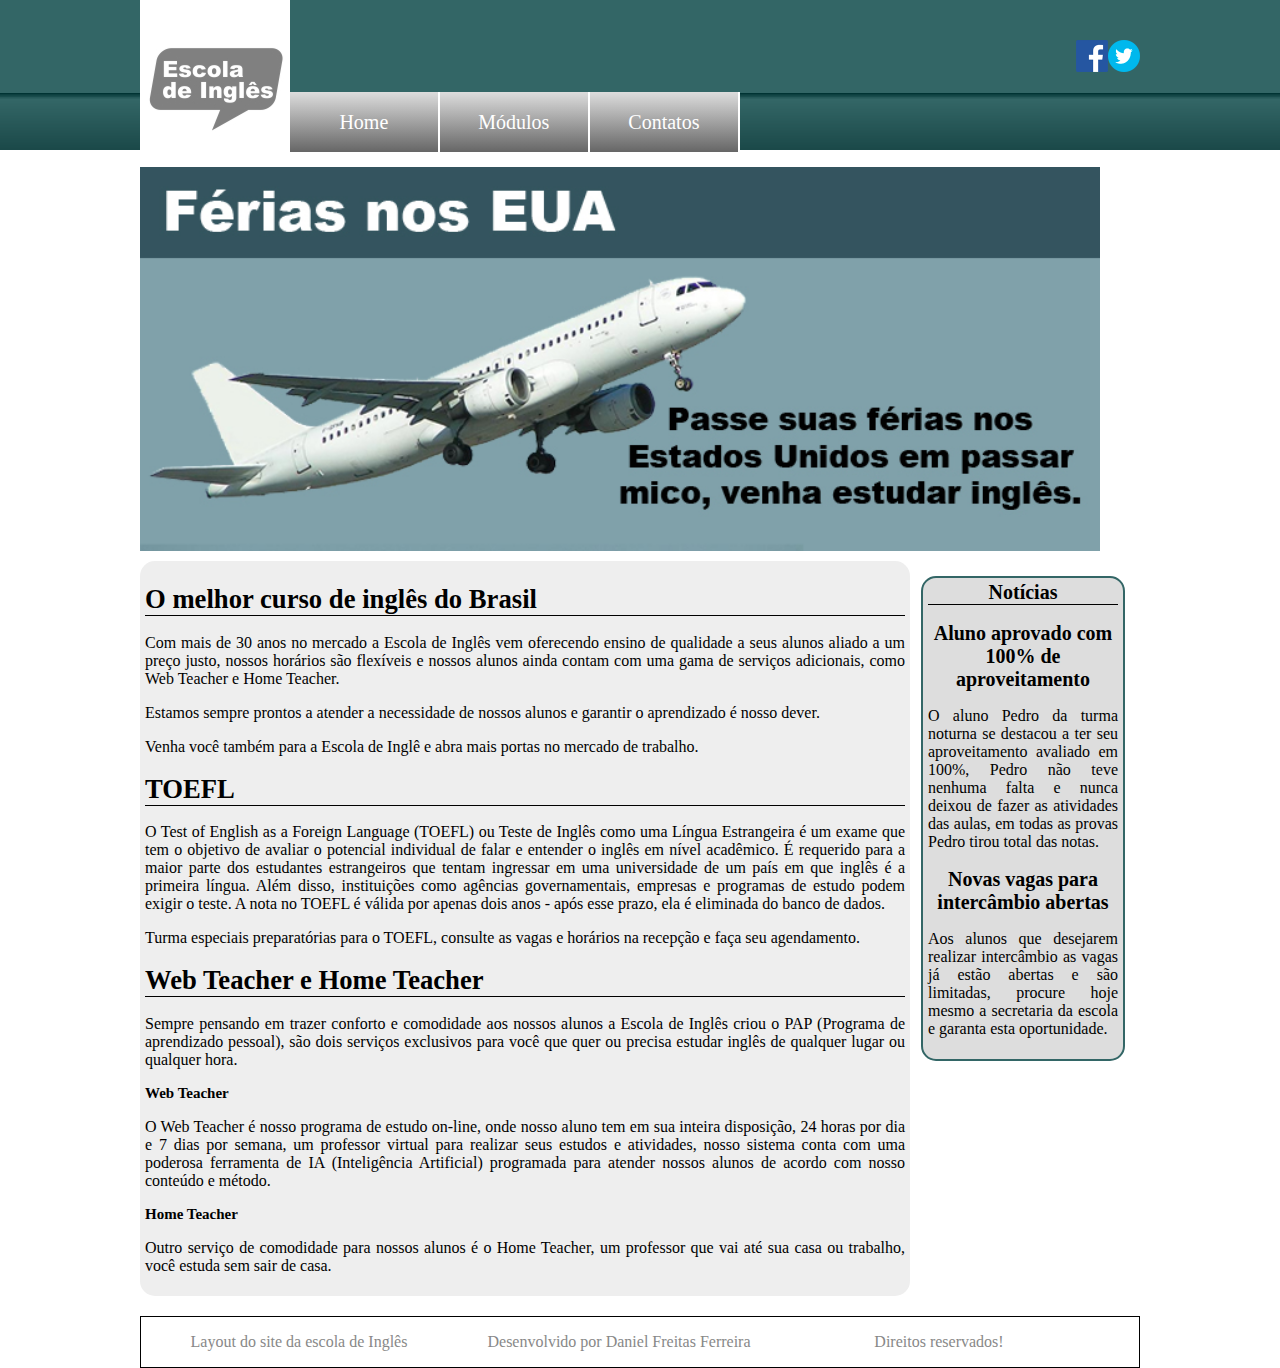
<file: index.html>
<!DOCTYPE html>
<html lang="pt-br">
<head>
    <meta charset="UTF-8">
    <meta name="viewport" content="width=device-width, initial-scale=1.0">
    <meta http-equiv="X-UA-Compatible" content="ie=edge">
    <link rel="stylesheet" href="css/style.css">
    <title>Escola de Inglês</title>
</head>
<body onload="slider()">
    <header id="cabecalho">
        <img src="img/logo.jpg" alt="Logo Escola de Inglês">
        <div id="social">
            <img src="img/facebook.png" alt="Imagem do facebook">
            <img src="img/twitter.png" alt="Imagem do twitter">
        </div>
        <nav id="menu">
            <ul>
                <li><a href="index.html" target="_self">Home</a></li>
                <li><a href="modulos.html" target="_self">Módulos</a></li>
                <li><a href="contato.html" target="_self">Contatos</a></li>
            </ul>
        </nav>
    </header>
    <br class="fix">
    
    <section id="banner">
        <div id="slider">
            <div id="b1">
                <img src="img/banner1.jpg" alt="imagem estatua liberdade">
            </div>
            <div id="b2">
                <img src="img/banner2.jpg" alt="imagem dinheiro">
            </div>
            <div id="b3">
                <img src="img/banner3.jpg" alt="imagem aviao viagem">
            </div>
        </div>
    </section>

    <section id="cxLateral">
        <aside id="lateral">
            <h1>Notícias</h1>
            <article>
                <h2>Aluno aprovado com 100% de aproveitamento</h2>
                <p>
                    O aluno Pedro da turma noturna se destacou a ter seu aproveitamento avaliado em 100%,
                    Pedro não teve nenhuma falta e nunca deixou de fazer as atividades das aulas, em todas as provas Pedro
                    tirou total das notas.
                </p>
            </article>
            <article>
                <h2>Novas vagas para intercâmbio abertas</h2>
                <p>Aos alunos que desejarem realizar intercâmbio as vagas já estão abertas e são limitadas,
                    procure hoje mesmo a secretaria da escola e garanta esta oportunidade.
                </p>
            </article>
        </aside>
    </section>

    <section id="main">
        <article>
            <h1>O melhor curso de inglês do Brasil</h1>
            <p>Com mais de 30 anos no mercado a Escola de Inglês vem oferecendo ensino de qualidade a seus
                alunos aliado a um preço justo, nossos horários são flexíveis e nossos alunos ainda contam com uma gama de
                serviços adicionais, como Web Teacher e Home Teacher.</p>
            <p>Estamos sempre prontos a atender a necessidade de nossos alunos e garantir o aprendizado é
                nosso dever.</p>
            <p>Venha você também para a Escola de Inglê e abra mais portas no mercado de trabalho.</p>
        </article>
        <article>
            <h1>TOEFL</h1>
            <p>O Test of English as a Foreign Language (TOEFL) ou Teste de Inglês como uma Língua Estrangeira
                é um exame que tem o objetivo de avaliar o potencial individual de falar e entender o inglês em nível
                acadêmico. É requerido para a maior parte dos estudantes estrangeiros que tentam ingressar em uma
                universidade de um país em que inglês é a primeira língua. Além disso, instituições como agências
                governamentais, empresas e programas de estudo podem exigir o teste. A nota no TOEFL é válida por apenas dois
                anos - após esse prazo, ela é eliminada do banco de dados.</p>
            <p>Turma especiais preparatórias para o TOEFL, consulte as vagas e horários na recepção e faça
                seu agendamento.
            </p>
        </article>
        <article>
            <h1>Web Teacher e Home Teacher</h1>
            <p>Sempre pensando em trazer conforto e comodidade aos nossos alunos a Escola de Inglês criou o
                PAP (Programa de aprendizado pessoal), são dois serviços exclusivos para você que quer ou precisa estudar
                inglês de qualquer lugar ou qualquer hora.</p>
            <h2>Web Teacher</h2>
            <p>O Web Teacher é nosso programa de estudo on-line, onde nosso aluno tem em sua inteira
                disposição, 24 horas por dia e 7 dias por semana, um professor virtual para realizar seus estudos e
                atividades, nosso sistema conta com uma poderosa ferramenta de IA (Inteligência Artificial) programada para
                atender nossos alunos de acordo com nosso conteúdo e método.</p>
            <h2>Home Teacher</h2>
            <p>Outro serviço de comodidade para nossos alunos é o Home Teacher, um professor que vai até sua
                casa ou trabalho, você estuda sem sair de casa.</p>
        </article>
    </section>

    <footer>
        <p>Layout do site da escola de Inglês</p>
        <p>Desenvolvido por Daniel Freitas Ferreira</p>
        <p>Direitos reservados!</p>
    </footer>
    <script src="js/scripts.js"></script>
</body>
</html>
</file>
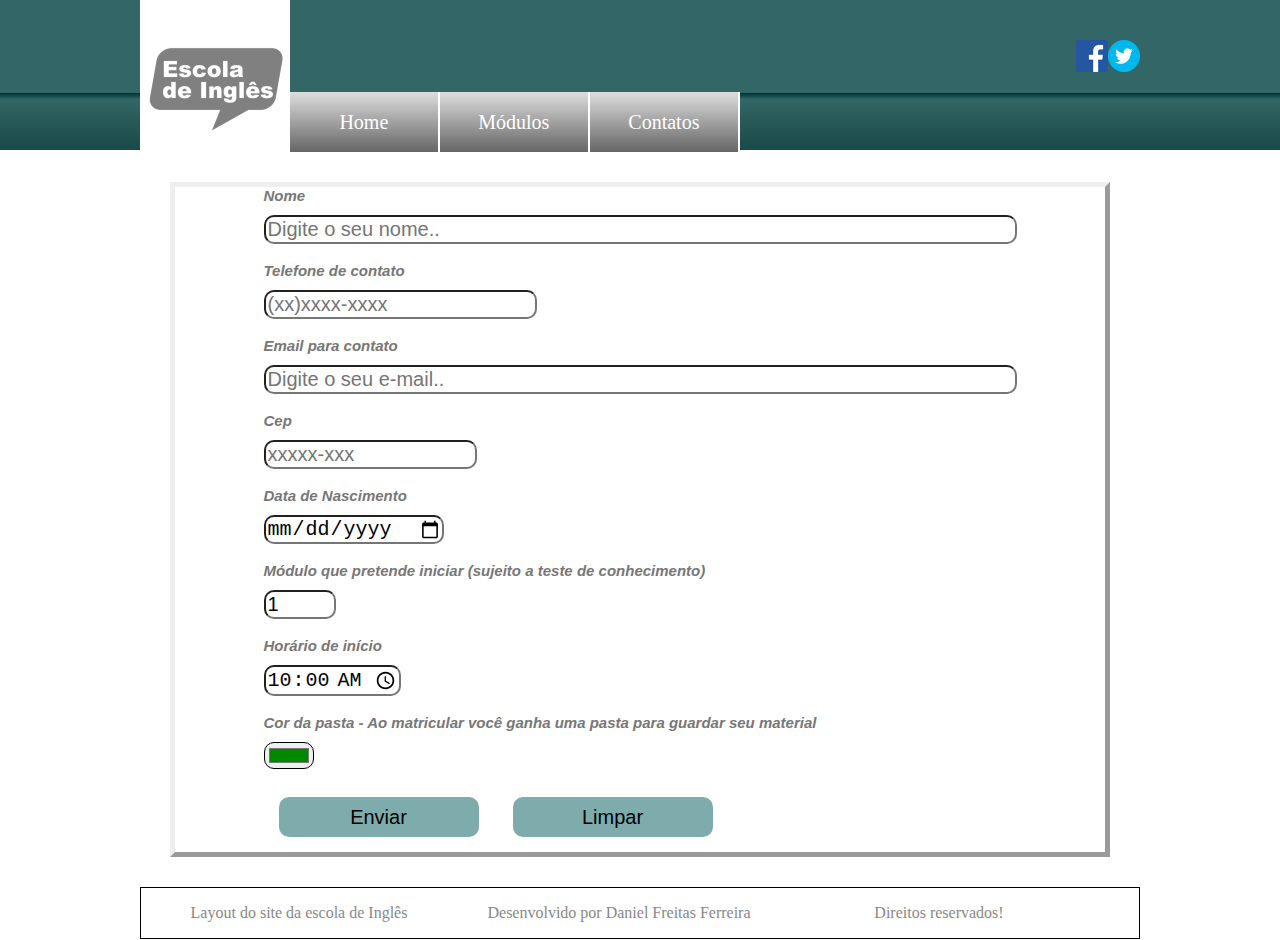
<file: contato.html>
<!DOCTYPE html>
<html lang="pt-br">
<head>
    <meta charset="UTF-8">
    <meta name="viewport" content="width=device-width, initial-scale=1.0">
    <meta http-equiv="X-UA-Compatible" content="ie=edge">
    <link rel="stylesheet" href="css/style.css">
    <title>Escola de Inglês</title>
</head>
<body>
    <header id="cabecalho">
        <img src="img/logo.jpg" alt="Logo Escola de Inglês">
        <div id="social">
            <img src="img/facebook.png" alt="Imagem do facebook">
            <img src="img/twitter.png" alt="Imagem do twitter">
        </div>
        <nav id="menu">
            <ul>
                <li><a href="index.html" target="_self">Home</a></li>
                <li><a href="modulos.html" target="_self">Módulos</a></li>
                <li><a href="contato.html" target="_self">Contatos</a></li>
            </ul>
        </nav>
    </header>
    <br class="fix">
    <section id="contato">
        <form name="fContato" method="post" action="#">
            <label>Nome</label><br>
            <input type="text" maxlength="50" size="60" name="fNome" autofocus required placeholder="Digite o seu nome.."><br><br>

            <label>Telefone de contato</label><br>
            <input type="tel" maxlength="15" size="20" name="fFone" placeholder="(xx)xxxx-xxxx" required><br><br>

            <label>Email para contato</label><br>
            <input type="email" maxlength="50" size="60" name="fEmail" required placeholder="Digite o seu e-mail.."><br><br>

            <label>Cep</label><br>
            <input type="text" maxlength="10" size="15" name="fCep" placeholder="xxxxx-xxx" pattern="\d{5}-
                    ?\d{3}" required><br><br>

            <label>Data de Nascimento</label><br>
            <input type="date" name="fNascimento" required><br><br>

            <label>Módulo que pretende iniciar (sujeito a teste de conhecimento)</label><br>
            <input type="number" min="1" max="10" step="1" value="1" name="fModulo"><br><br>

            <label>Horário de início</label><br>
            <input type="time" name="fHorario" step="1800" value="10:00"><br><br>

            <label>Cor da pasta - Ao matricular você ganha uma pasta para guardar seu material</label><br>
            <input type="color" name="fCor" value="#008800"><br><br>
            
            <input type="submit" value="Enviar" class="botao">
            <input type="reset" value="Limpar" class="botao">
        </form>
    </section>
    <footer>
        <p>Layout do site da escola de Inglês</p>
        <p>Desenvolvido por Daniel Freitas Ferreira</p>
        <p>Direitos reservados!</p>
    </footer>
</body>
</file>
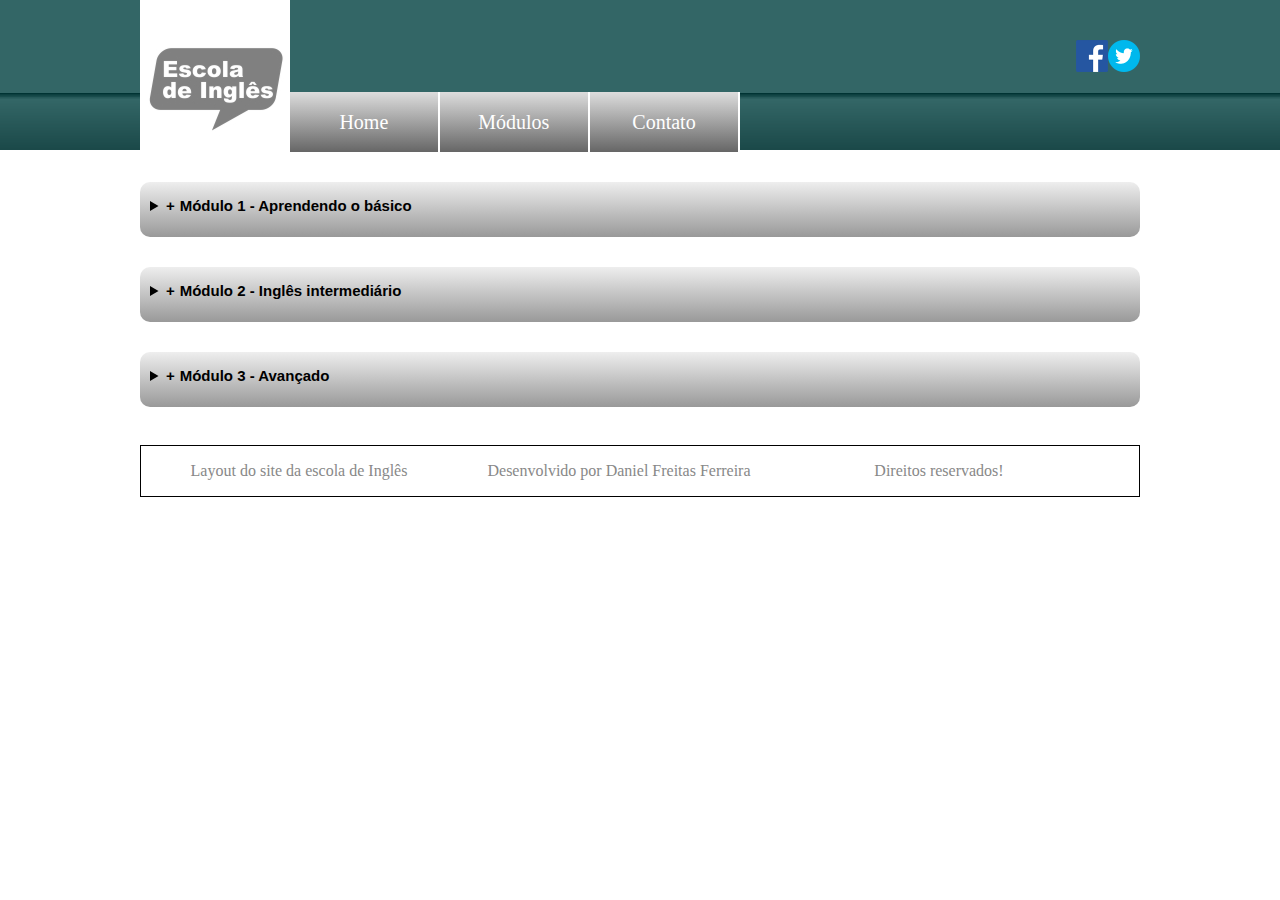
<file: modulos.html>
<!DOCTYPE html>
<html lang="pt-br">
<head>
    <meta charset="UTF-8">
    <meta name="viewport" content="width=device-width, initial-scale=1.0">
    <meta http-equiv="X-UA-Compatible" content="ie=edge">
    <link rel="stylesheet" href="css/style.css">
    <title>Escola de Inglês</title>
</head>
<body>
    <header id="cabecalho">
        <img src="img/logo.jpg">
        <div id="social">
            <img src="img/facebook.png">
            <img src="img/twitter.png">
        </div>
        <nav id="menu">
            <ul>
                <li><a href="index.html" target="_self">Home</a></li>
                <li><a href="modulos.html" target="_self">Módulos</a></li>
                <li><a href="contato.html" target="_self">Contato</a></li>
            </ul>
        </nav>
    </header>

    <br class="fix">
    <section id="modulos">
        <details>
            <summary>Módulo 1 - Aprendendo o básico</summary>
            <p>No primeiro módulo iremos aprender o básico necessário para alinhamento da turma e para que
                passe para o próximo nível.
            </p>
            <p>Embora pareça um módulo com conteúdo básico, a importância deste módulo é enorme, se você já
                tem um conhecimento básico em inglês aproveite para melhorar este conhecimento neste módulo.
            </p>
        </details>
        <details>
            <summary>Módulo 2 - Inglês intermediário</summary>
            <p>No segundo módulo se prepare para novos horizontes</p>
            <p>Neste módulo vamos iniciar as conversações, temos um conteúdo mais elaborado e devidamente
                estudado para desenvolver todo seu potencial em Inglês.</p>
        </details>
        <details>
            <summary>Módulo 3 - Avançado</summary>
            <p>O terceiro módulo é focado em conversação avançada</p>
            <p>Nosso objetivo nesta parte do curso é capacitar o aluno a sevirar em qualquer tipo de conversa
                em Inglês.</p>
        </details>
    </section>
    <br class="fix">
    <footer>
        <p>Layout do site da escola de Inglês</p>
        <p>Desenvolvido por Daniel Freitas Ferreira</p>
        <p>Direitos reservados!</p>
    </footer>
        
</body>
</file>
<file: css/style.css>
#menu {
    float: left;
    margin-top: 92px;
    width: 450px;
}

#menu a:hover {
    color: black;
}

#menu ul {
    list-style: none;
    background: linear-gradient(to bottom, #ddd, #666);
    padding: 0px;
    margin: 0px;
}

#menu li {
    height: 60px;
    display: table-cell;
    text-align: center;
    vertical-align: middle;
    width: 150px;
    border-right: 2px solid #fff;
}

#menu ul li a{
    text-decoration: none;
    font-size: 20px;
    color: #FFF;
}

body {
    margin: 0 auto;
    width: 1000px;
    background-color: #ddd;
    padding: 0px;
    background: url(../img/fundo.gif) repeat-x;
}

#cabecalho img {
    float: left;
}

#social {
    float: right;
    margin-top: 40px;
}

#social img {
    width: 32px;
    height: 32px;
}

.fix {
    clear: both;
}

#lateral {
    margin: 15px;
    margin-left: 10px;
    text-align: center;
    float: right;
    background: #ddd;
    width: 190px;
    border: 2px solid #336666;
    padding: 5px;
    border-radius: 15px;
}

#lateral h1 {
    font-size: 15pt;
    text-align: center;
    border-bottom: 1px solid #000;
    margin-top: -2px;
}

#lateral h2 {
    font-size: 15pt;
}

#lateral p {
    text-align: justify;
}

#main {
    background: #eee;
    width: 760px;
    border-radius: 15px;
    padding: 5px;
}

#main h1 {
    font-size: 20pt;
    border-bottom: 1px solid #000;
}

#main h2 {
    font-size: 15px;
}

#main p {
    text-align: justify;
}

footer {
    color: #888;
    border: 1px solid black;
    margin-top: 20px;
}

footer p {
    display:inline-block;
    width: 316px;
    text-align: center;
}

#slider {
    width: 960px;
    height: 384px;
    margin-top: 15px;
    margin-bottom: 10px;
}

#slider img {
    width: 960px;
    height: 384px;
}

#b1 {
    position: relative;
    left: 0px;
    top: 0px;
}

#b2 {
    position: relative;
    left: 0px;
    top: -388px;
}

#b3 {
    position: relative;
    left: 0px;
    top: -776px;
}

#contato {
    display: flex;
    justify-content: center;
    margin: 30px;
    border-style: outset;
    border-width: 5px;
}

#contato label {
    font-size: 15px;
    font-weight: bold;
    font-style: italic;
    font-family: Arial;
    color:#777;
    margin-bottom: 15px;
}

#contato input{
    font-size:15pt;
    color:#000;
    margin-top: 10px;
    border-radius: 10px;
    outline: none;
}

.botao {
    width: 200px;
    height: 40px;
    border-radius: 20px;
    background-color:#7eacac;
    border:0px;
    cursor:pointer;
    margin: 15px;
}

details summary::-webkit-details-marker {
    display: none;
}

details {
    margin-top: 30px;
}

summary {
    height: 40px;
    border-radius: 10px;
    padding: 15px 0px 0px 10px;
    font: 15px Arial;
    font-weight: bold;
    background: linear-gradient(to bottom, #eee, #999);
    outline: none;
}

details p {
    font-size: 20px;
}

summary:before {
    margin-right: 5px;
    content: "+";
}

details[open] summary:before {
    content: "-";
}
</file>
